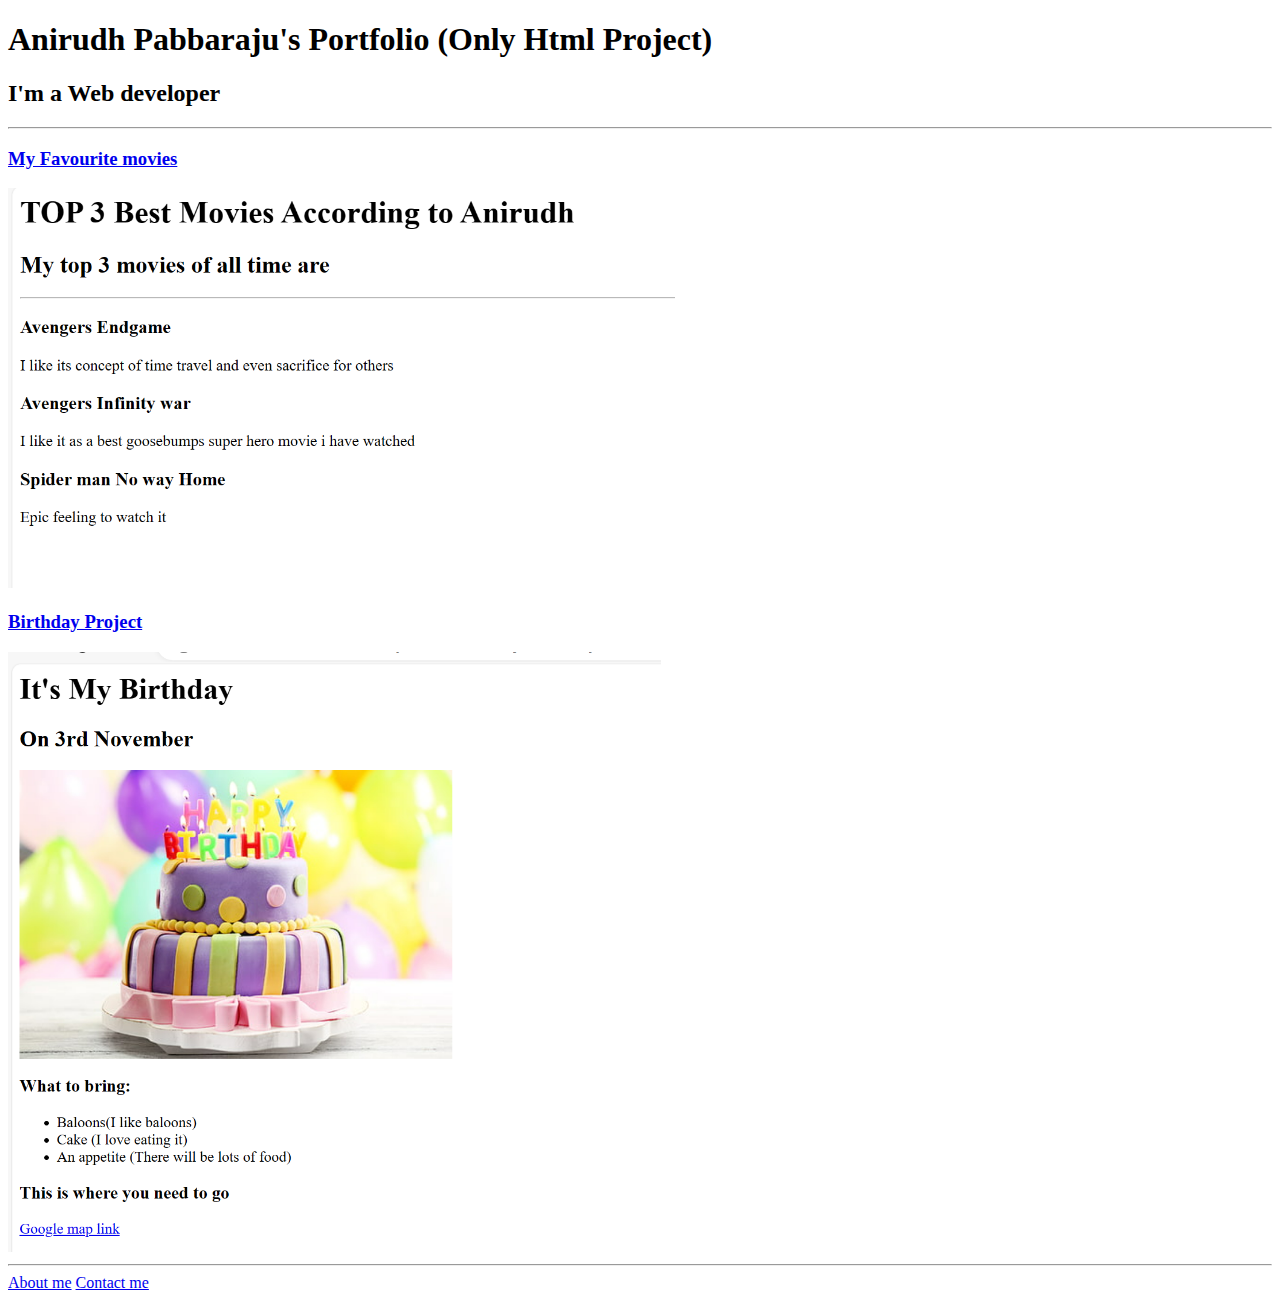
<file: 4.3 HTML Porfolio Project/index.html>
<!DOCTYPE html>
<html lang="en">
<head>
    <meta charset="UTF-8">
    <meta name="viewport" content="width=device-width, initial-scale=1.0">
    <title>Portfolio Website</title>
</head>
<body>
    <h1>Anirudh Pabbaraju's Portfolio (Only Html Project)</h1>
    <h2>I'm a Web developer</h2>
    <hr/>
    <h3><a href="./public/movie-ranking.html">My Favourite movies</a></h3>
    <img src="./assets/images/fav_movie.png" height="400" alt="">

    <h3><a href="./public/birthday-invite.html">Birthday Project</a></h3>
    <img src="./assets/images/my_birthday.png"   height="600" alt="Screenshot of birthday website">
    <hr/>
    <a href="./public/about.html">About me</a>
    <a href="./public/contact.html">Contact me</a>
</body>
</html>
</file>
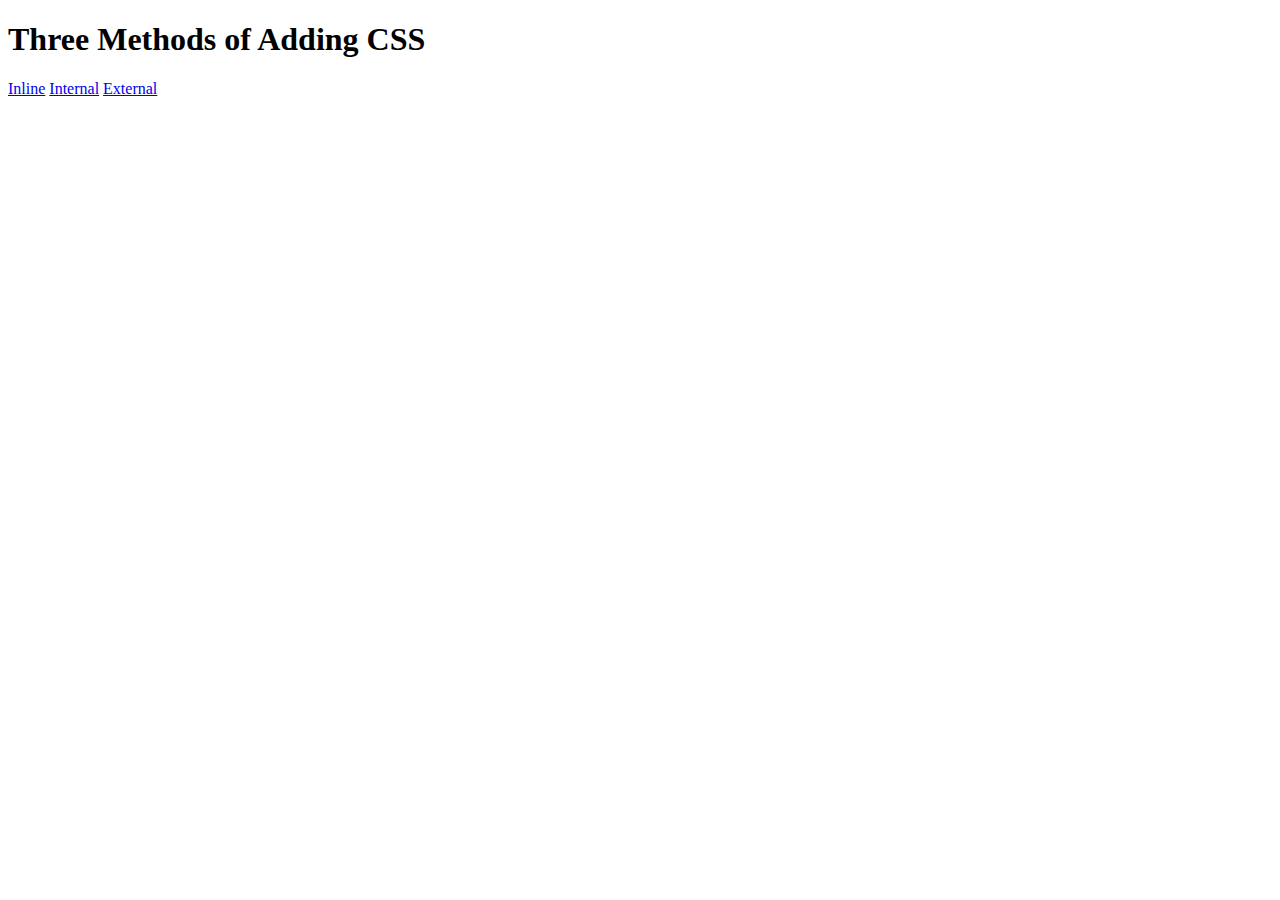
<file: 5.1. Adding CSS/index.html>
<!DOCTYPE html>
<html lang="en">

<head>
  <meta charset="UTF-8">
  <title>Adding CSS</title>
</head>

<body>
  <h1>Three Methods of Adding CSS</h1>
  <a href="inline.html">Inline</a>
  <a href="internal.html">Internal</a>
  <a href="external.html">External</a>
  <!-- Create 3 Links to The 3 Webpages: inline, internal and external -->
</body>

</html>
</file>
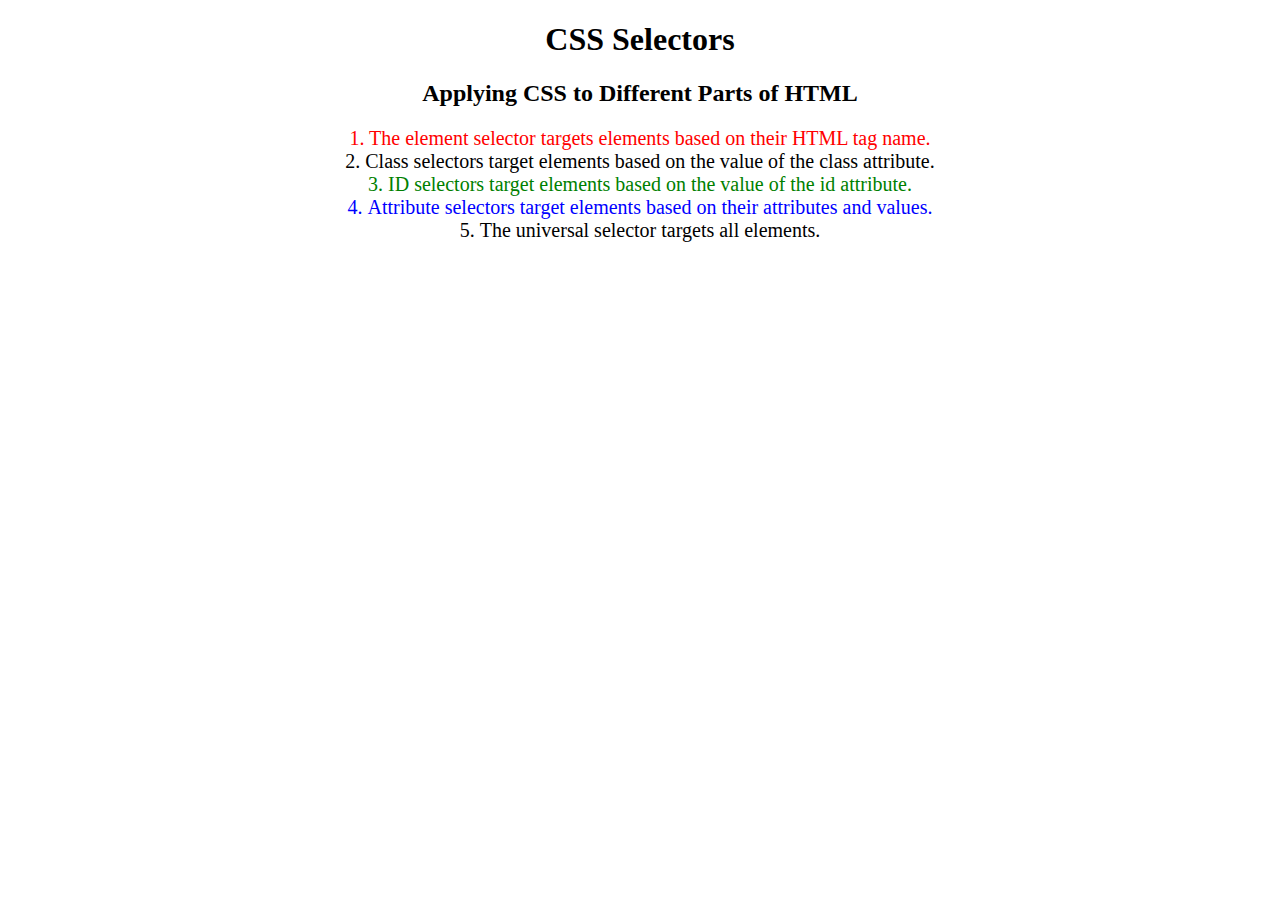
<file: 5.3 CSS Selectors/index.html>
<!DOCTYPE html>
<html lang="en">

<head>
  <meta charset="UTF-8">
  <title>CSS Selectors</title>
  <link rel="stylesheet" href="./style.css" />
</head>

<body>
  <h1>CSS Selectors</h1>
  <h2>Applying CSS to Different Parts of HTML</h2>
  <!-- TODO 1: Set the CSS for all paragraph tags to "color: red" -->
  <p class="note">1. The element selector targets elements based on their HTML tag name.</p>

  <ol>
    <!-- TODO 2: Set the CSS for all elements with a class of "note" to "font-size: 20px" -->
    <li class="note" value="2">Class selectors target elements based on the value of the class attribute.</li>

    <!-- TODO 3: Set the CSS for the element with an id of "id-selector-demo" to "color: green" -->
    <li class="note" id="id-selector-demo" value="3">ID selectors target elements based on the value of the id
      attribute.</li>

    <!-- TODO 4: Set the CSS for the li elements that have the "value" attribute set to "4" to have "color: blue" -->
    <li class="note" value="4">Attribute selectors target elements based on their attributes and values.</li>

    <!-- TODO 5: Set all elements to have "text-align: center" -->
    <li class="note" value="5">The universal selector targets all elements.</li>
  </ol>
</body>

</html>
</file>
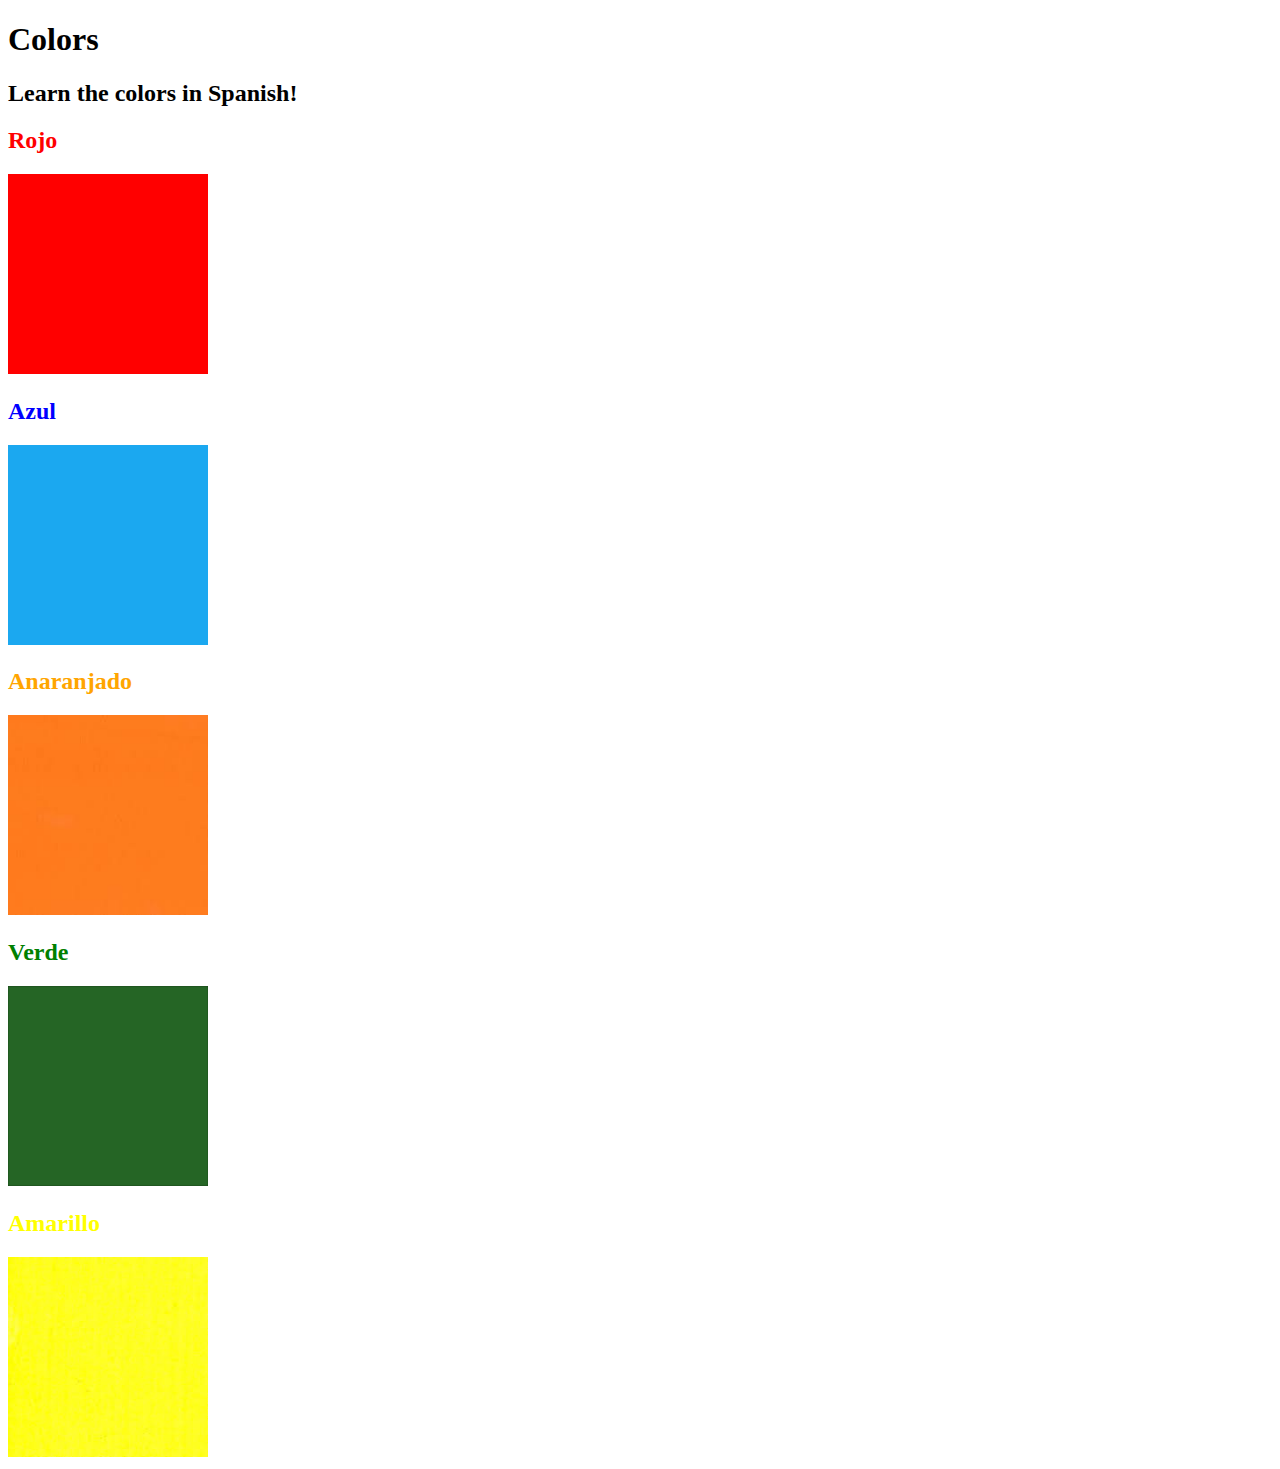
<file: 5.4 Color Vocab Project/index.html>
<!DOCTYPE html>
<html lang="en">

<head>
  <meta charset="UTF-8">
  <title>Spanish Vocabulary</title>
  <link rel="stylesheet" href="./style.css" />
</head>

<body>
  <h1>Colors</h1>
  <h2>Learn the colors in Spanish!</h2>
  <h2 class="color-title" id="red">Rojo</h2>
  <img class="color" src="./assets/images/red.png" alt="red" />

  <h2 class="color-title" id="blue">Azul</h2>
  <img src="./assets/images/blue.png" alt="blue" />

  <h2 class="color-title" id="orange">Anaranjado</h2>
  <img src="./assets/images/orange.png" alt="orange" />

  <h2 class="color-title" id="green">Verde</h2>
  <img src="./assets/images/green.png" alt="green" />

  <h2 class="color-title" id="yellow">Amarillo</h2>
  <img src="./assets/images/yellow.png" alt="yellow" />
</body>

</html>

<!-- 
TODOs
IMPORTANT: You should not need to make ANY CHANGES to index.html
All code should be written in your CSS file.

1. Create a CSS file and incorporate it as an external stylesheet.
2. Use CSS to style each of the color titles to meaning. 
Hint: Use the id to help if you don't know the words in spanish.
3. Use CSS to change all the color titles to have "font-weight: normal;"
4. Use CSS (not HTML) to make all the images 200px heigh and 200px wide. 
Hint: 
https://developer.mozilla.org/en-US/docs/Web/CSS/height
https://developer.mozilla.org/en-US/docs/Web/CSS/width
-->
</file>
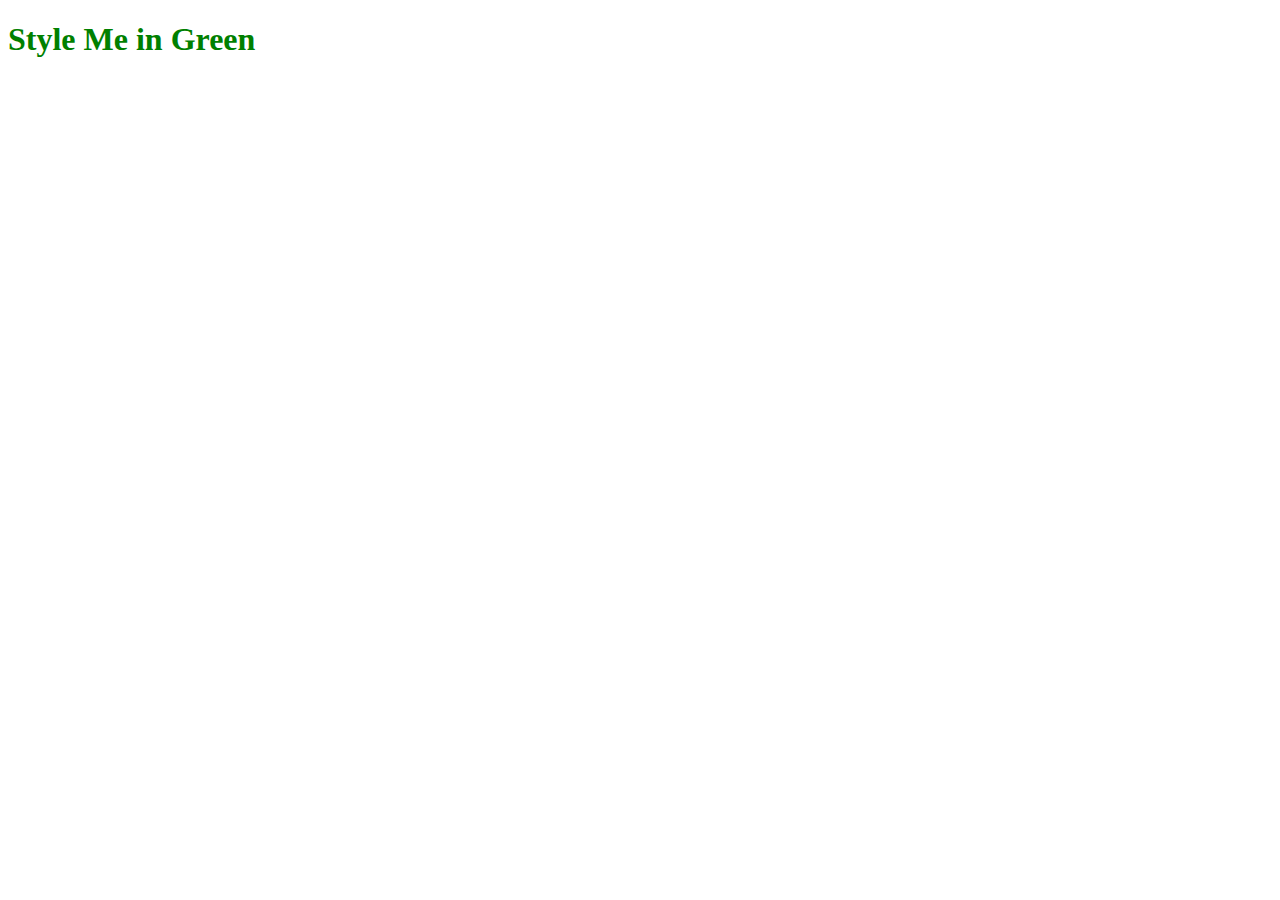
<file: 5.1. Adding CSS/external.html>
<!DOCTYPE html>
<html lang="en">
<head>
  <meta charset="UTF-8">
  <title>External</title>
</head>
<link rel="stylesheet" href="style.css">
<body>
  <h1>Style Me in Green</h1>
  <link rel="stylesheet" href="style.css">
</body>
</html>
</file>
<file: 5.3 CSS Selectors/style.css>
ol {
  margin-left: -40px;
  margin-top: -20px;
  list-style-position: inside;
}

/* Write your CSS below, don't change the rules above. */
p{
  color: red;
}
.note{
  font-size: 20px;
}
#id-selector-demo{
  color: green;
}
li[value='4']{
   color: blue;
}
*{
  text-align: center;
}
</file>
<file: 5.4 Color Vocab Project/style.css>
#red{
    color: red;
}
#blue{
    color: blue;
}
#yellow{
    color: yellow;
}
#green{
    color: green;
}
#orange{
    color: orange;
}
img[alt]{
    height: 200px;
    width: 200px;
}
</file>
<file: 5.1. Adding CSS/style.css>
html{
    color: green;
}
</file>
